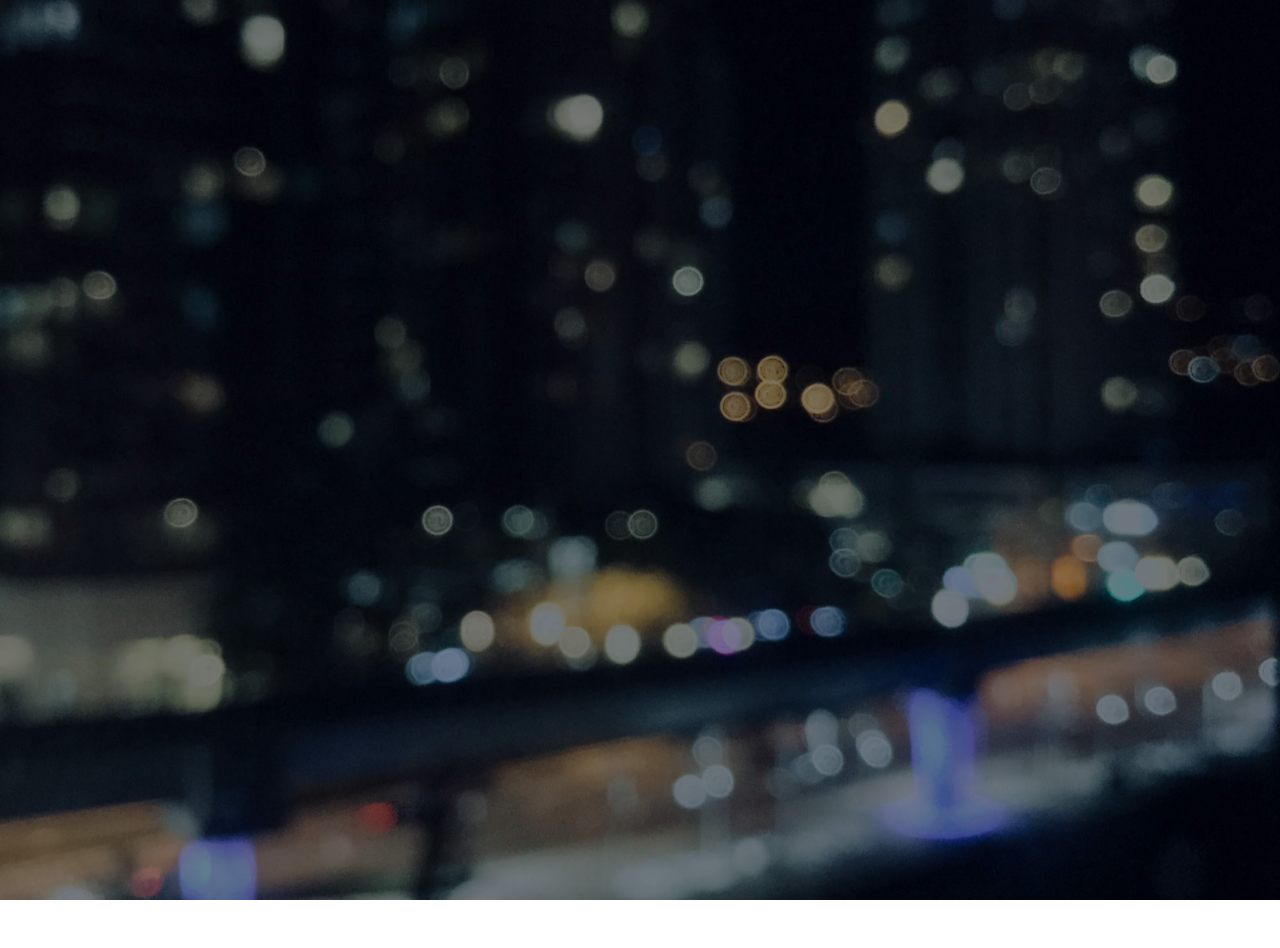
<file: index.html>
<!DOCTYPE html>
<html  >
<head>
  <!-- Site made with Mobirise Website Builder v5.3.0, https://mobirise.com -->
  <meta charset="UTF-8">
  <meta http-equiv="X-UA-Compatible" content="IE=edge">
  <meta name="generator" content="Mobirise v5.3.0, mobirise.com">
  <meta name="viewport" content="width=device-width, initial-scale=1, minimum-scale=1">
  <link rel="shortcut icon" href="assets/images/img-0624-128x128.png" type="image/x-icon">
  <meta name="description" content="">
  
  
  <title>Home</title>
  <link rel="stylesheet" href="assets/tether/tether.min.css">
  <link rel="stylesheet" href="assets/bootstrap/css/bootstrap.min.css">
  <link rel="stylesheet" href="assets/bootstrap/css/bootstrap-grid.min.css">
  <link rel="stylesheet" href="assets/bootstrap/css/bootstrap-reboot.min.css">
  <link rel="stylesheet" href="assets/animatecss/animate.css">
  <link rel="stylesheet" href="assets/theme/css/style.css">
  <link rel="preload" as="style" href="assets/mobirise/css/mbr-additional.css"><link rel="stylesheet" href="assets/mobirise/css/mbr-additional.css" type="text/css">
  
  
  
  
</head>
<body>
  
  <section class="header6 cid-srHuDJZAFW mbr-fullscreen mbr-parallax-background" id="header6-k">

    

    <div class="mbr-overlay" style="opacity: 0.4; background-color: rgb(0, 0, 0);"></div>

    <div class="align-center container">
        <div class="row justify-content-center">
            <div class="col-12 col-lg-10">
                
                
                
                
            </div>
        </div>
    </div>
</section><section style="background-color: #fff; font-family: -apple-system, BlinkMacSystemFont, 'Segoe UI', 'Roboto', 'Helvetica Neue', Arial, sans-serif; color:#aaa; font-size:12px; padding: 0; align-items: center; display: flex;"><a href="https://mobirise.site/f" style="flex: 1 1; height: 3rem; padding-left: 1rem;"></a><p style="flex: 0 0 auto; margin:0; padding-right:1rem;">Designed with <a href="https://mobirise.site/b" style="color:#aaa;">Mobirise</a> website theme</p></section><script src="assets/web/assets/jquery/jquery.min.js"></script>  <script src="assets/popper/popper.min.js"></script>  <script src="assets/tether/tether.min.js"></script>  <script src="assets/bootstrap/js/bootstrap.min.js"></script>  <script src="assets/smoothscroll/smooth-scroll.js"></script>  <script src="assets/viewportchecker/jquery.viewportchecker.js"></script>  <script src="assets/parallax/jarallax.min.js"></script>  <script src="assets/theme/js/script.js"></script>  
  
  
  <input name="animation" type="hidden">
  </body>
</html>
</file>
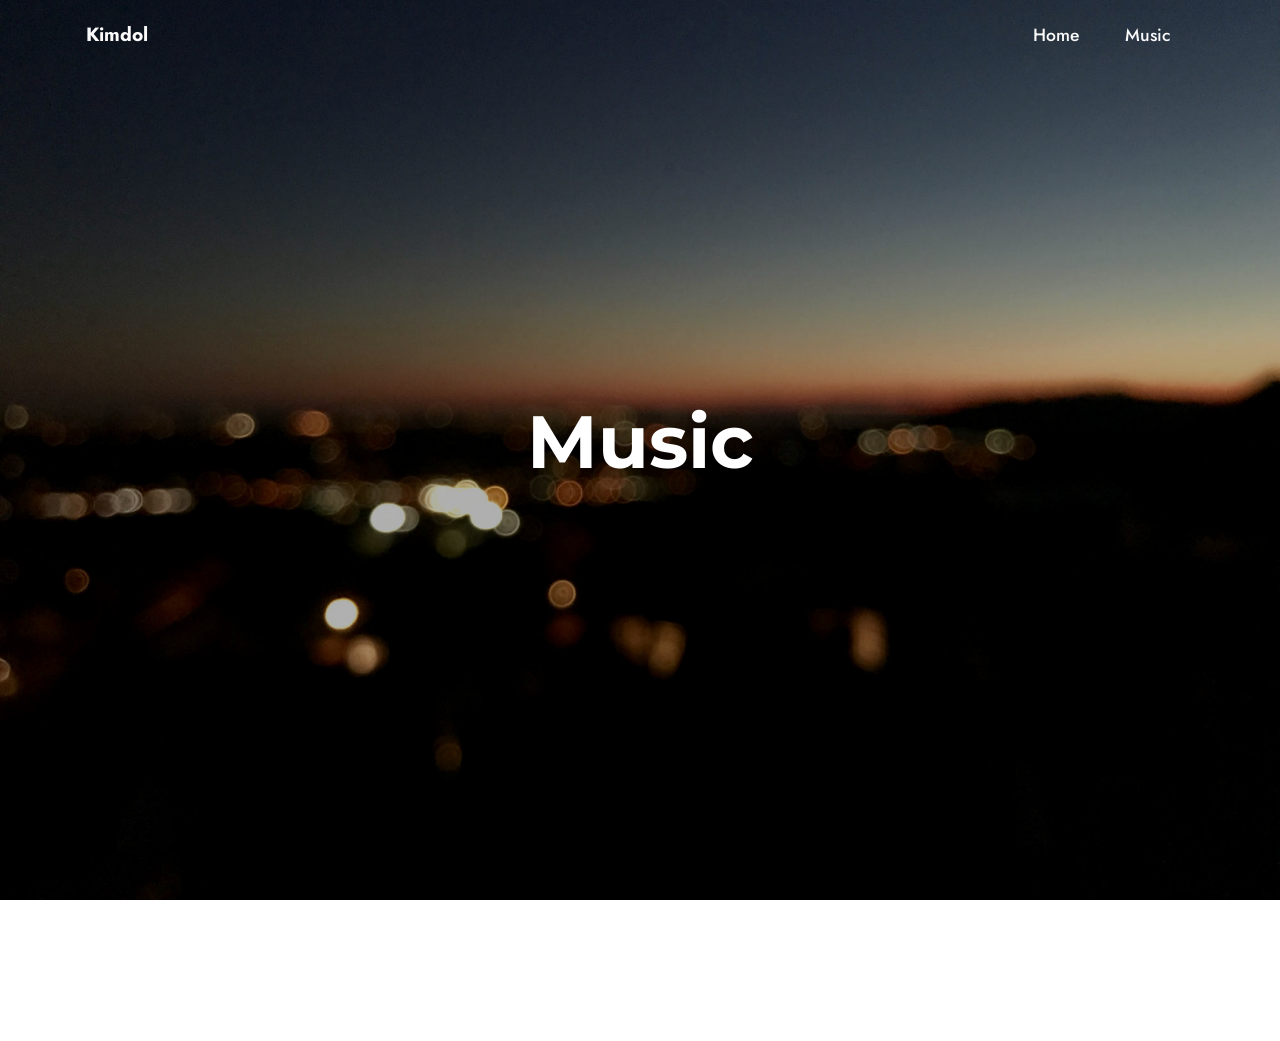
<file: music.html>
<!DOCTYPE html>
<html  >
<head>
  <!-- Site made with Mobirise Website Builder v5.3.0, https://mobirise.com -->
  <meta charset="UTF-8">
  <meta http-equiv="X-UA-Compatible" content="IE=edge">
  <meta name="generator" content="Mobirise v5.3.0, mobirise.com">
  <meta name="viewport" content="width=device-width, initial-scale=1, minimum-scale=1">
  <link rel="shortcut icon" href="assets/images/img-0624-128x128.png" type="image/x-icon">
  <meta name="description" content="">
  
  
  <title>Music</title>
  <link rel="stylesheet" href="assets/tether/tether.min.css">
  <link rel="stylesheet" href="assets/bootstrap/css/bootstrap.min.css">
  <link rel="stylesheet" href="assets/bootstrap/css/bootstrap-grid.min.css">
  <link rel="stylesheet" href="assets/bootstrap/css/bootstrap-reboot.min.css">
  <link rel="stylesheet" href="assets/animatecss/animate.css">
  <link rel="stylesheet" href="assets/dropdown/css/style.css">
  <link rel="stylesheet" href="assets/socicon/css/styles.css">
  <link rel="stylesheet" href="assets/theme/css/style.css">
  <link rel="preload" as="style" href="assets/mobirise/css/mbr-additional.css"><link rel="stylesheet" href="assets/mobirise/css/mbr-additional.css" type="text/css">
  
  
  
  
</head>
<body>
  
  <section class="menu menu1 cid-srHyegWaWH" once="menu" id="menu1-r">
    

    <nav class="navbar navbar-dropdown navbar-fixed-top navbar-expand-lg">
        <div class="container">
            <div class="navbar-brand">
                
                <span class="navbar-caption-wrap"><a class="navbar-caption text-white text-primary display-7" href="index.html">Kimdol</a></span>
            </div>
            <button class="navbar-toggler" type="button" data-toggle="collapse" data-target="#navbarSupportedContent" aria-controls="navbarNavAltMarkup" aria-expanded="false" aria-label="Toggle navigation">
                <div class="hamburger">
                    <span></span>
                    <span></span>
                    <span></span>
                    <span></span>
                </div>
            </button>
            <div class="collapse navbar-collapse" id="navbarSupportedContent">
                <ul class="navbar-nav nav-dropdown nav-right" data-app-modern-menu="true"><li class="nav-item"><a class="nav-link link text-white text-primary display-4" href="index.html">
                            Home</a></li>
                    <li class="nav-item"><a class="nav-link link text-white text-primary display-4" href="page1.html">
                            Music</a></li></ul>
                
                
            </div>
        </div>
    </nav>
</section>

<section class="header6 cid-srHx9EBMhm mbr-fullscreen mbr-parallax-background" id="header6-n">

    

    <div class="mbr-overlay" style="opacity: 0.3; background-color: rgb(0, 0, 0);"></div>

    <div class="align-center container">
        <div class="row justify-content-center">
            <div class="col-12 col-lg-10">
                <h1 class="mbr-section-title mbr-fonts-style mbr-white mb-3 display-1"><strong>Music</strong></h1>
                
                
                
            </div>
        </div>
    </div>
</section>

<section class="footer3 cid-srHxyceWyv mbr-reveal" once="footers" id="footer3-p">

    

    

    <div class="container">
        <div class="media-container-row align-center mbr-white">
            
            
            <div class="row row-copirayt">
                <p class="mbr-text mb-0 mbr-fonts-style mbr-white align-center display-7">Made with Mobirise.</p>
            </div>
        </div>
    </div>
</section><section style="background-color: #fff; font-family: -apple-system, BlinkMacSystemFont, 'Segoe UI', 'Roboto', 'Helvetica Neue', Arial, sans-serif; color:#aaa; font-size:12px; padding: 0; align-items: center; display: flex;"><a href="https://mobirise.site/q" style="flex: 1 1; height: 3rem; padding-left: 1rem;"></a><p style="flex: 0 0 auto; margin:0; padding-right:1rem;">Made with Mobirise - <a href="https://mobirise.site/k" style="color:#aaa;">More</a></p></section><script src="assets/web/assets/jquery/jquery.min.js"></script>  <script src="assets/popper/popper.min.js"></script>  <script src="assets/tether/tether.min.js"></script>  <script src="assets/bootstrap/js/bootstrap.min.js"></script>  <script src="assets/smoothscroll/smooth-scroll.js"></script>  <script src="assets/viewportchecker/jquery.viewportchecker.js"></script>  <script src="assets/dropdown/js/nav-dropdown.js"></script>  <script src="assets/dropdown/js/navbar-dropdown.js"></script>  <script src="assets/touchswipe/jquery.touch-swipe.min.js"></script>  <script src="assets/parallax/jarallax.min.js"></script>  <script src="assets/theme/js/script.js"></script>  
  
  
  <input name="animation" type="hidden">
  </body>
</html>
</file>
<file: assets/theme/css/style.css>
@charset "UTF-8";
section {
  background-color: #ffffff;
}

body {
  font-style: normal;
  line-height: 1.5;
  font-weight: 400;
  color: #232323;
  position: relative;
}

section,
.container,
.container-fluid {
  position: relative;
  word-wrap: break-word;
}

a.mbr-iconfont:hover {
  text-decoration: none;
}

.article .lead p,
.article .lead ul,
.article .lead ol,
.article .lead pre,
.article .lead blockquote {
  margin-bottom: 0;
}

a {
  font-style: normal;
  font-weight: 400;
  cursor: pointer;
}
a, a:hover {
  text-decoration: none;
}

.mbr-section-title {
  font-style: normal;
  line-height: 1.3;
}

.mbr-section-subtitle {
  line-height: 1.3;
}

.mbr-text {
  font-style: normal;
  line-height: 1.7;
}

h1,
h2,
h3,
h4,
h5,
h6,
.display-1,
.display-2,
.display-4,
.display-5,
.display-7,
span,
p,
a {
  line-height: 1;
  word-break: break-word;
  word-wrap: break-word;
  font-weight: 400;
}

b,
strong {
  font-weight: bold;
}

input:-webkit-autofill, input:-webkit-autofill:hover, input:-webkit-autofill:focus, input:-webkit-autofill:active {
  transition-delay: 9999s;
  -webkit-transition-property: background-color, color;
  transition-property: background-color, color;
}

textarea[type=hidden] {
  display: none;
}

section {
  background-position: 50% 50%;
  background-repeat: no-repeat;
  background-size: cover;
}
section .mbr-background-video,
section .mbr-background-video-preview {
  position: absolute;
  bottom: 0;
  left: 0;
  right: 0;
  top: 0;
}

.hidden {
  visibility: hidden;
}

.mbr-z-index20 {
  z-index: 20;
}

/*! Base colors */
.mbr-white {
  color: #ffffff;
}

.mbr-black {
  color: #111111;
}

.mbr-bg-white {
  background-color: #ffffff;
}

.mbr-bg-black {
  background-color: #000000;
}

/*! Text-aligns */
.align-left {
  text-align: left;
}

.align-center {
  text-align: center;
}

.align-right {
  text-align: right;
}

/*! Font-weight  */
.mbr-light {
  font-weight: 300;
}

.mbr-regular {
  font-weight: 400;
}

.mbr-semibold {
  font-weight: 500;
}

.mbr-bold {
  font-weight: 700;
}

/*! Media  */
.media-content {
  flex-basis: 100%;
}

.media-container-row {
  display: flex;
  flex-direction: row;
  flex-wrap: wrap;
  justify-content: center;
  align-content: center;
  align-items: start;
}
.media-container-row .media-size-item {
  width: 400px;
}

.media-container-column {
  display: flex;
  flex-direction: column;
  flex-wrap: wrap;
  justify-content: center;
  align-content: center;
  align-items: stretch;
}
.media-container-column > * {
  width: 100%;
}

@media (min-width: 992px) {
  .media-container-row {
    flex-wrap: nowrap;
  }
}
figure {
  margin-bottom: 0;
  overflow: hidden;
}

figure[mbr-media-size] {
  transition: width 0.1s;
}

img,
iframe {
  display: block;
  width: 100%;
}

.card {
  background-color: transparent;
  border: none;
}

.card-box {
  width: 100%;
}

.card-img {
  text-align: center;
  flex-shrink: 0;
  -webkit-flex-shrink: 0;
}

.media {
  max-width: 100%;
  margin: 0 auto;
}

.mbr-figure {
  align-self: center;
}

.media-container > div {
  max-width: 100%;
}

.mbr-figure img,
.card-img img {
  width: 100%;
}

@media (max-width: 991px) {
  .media-size-item {
    width: auto !important;
  }

  .media {
    width: auto;
  }

  .mbr-figure {
    width: 100% !important;
  }
}
/*! Buttons */
.mbr-section-btn {
  margin-left: -0.6rem;
  margin-right: -0.6rem;
  font-size: 0;
}

.btn {
  font-weight: 600;
  border-width: 1px;
  font-style: normal;
  margin: 0.6rem 0.6rem;
  white-space: normal;
  transition: all 0.2s ease-in-out;
  display: inline-flex;
  align-items: center;
  justify-content: center;
  word-break: break-word;
}

.btn-sm {
  font-weight: 600;
  letter-spacing: 0px;
  transition: all 0.3s ease-in-out;
}

.btn-md {
  font-weight: 600;
  letter-spacing: 0px;
  transition: all 0.3s ease-in-out;
}

.btn-lg {
  font-weight: 600;
  letter-spacing: 0px;
  transition: all 0.3s ease-in-out;
}

.btn-form {
  margin: 0;
}
.btn-form:hover {
  cursor: pointer;
}

nav .mbr-section-btn {
  margin-left: 0rem;
  margin-right: 0rem;
}

/*! Btn icon margin */
.btn .mbr-iconfont,
.btn.btn-sm .mbr-iconfont {
  order: 1;
  cursor: pointer;
  margin-left: 0.5rem;
  vertical-align: sub;
}

.btn.btn-md .mbr-iconfont,
.btn.btn-md .mbr-iconfont {
  margin-left: 0.8rem;
}

.mbr-regular {
  font-weight: 400;
}

.mbr-semibold {
  font-weight: 500;
}

.mbr-bold {
  font-weight: 700;
}

[type=submit] {
  -webkit-appearance: none;
}

/*! Full-screen */
.mbr-fullscreen .mbr-overlay {
  min-height: 100vh;
}

.mbr-fullscreen {
  display: flex;
  display: -moz-flex;
  display: -ms-flex;
  display: -o-flex;
  align-items: center;
  min-height: 100vh;
  padding-top: 3rem;
  padding-bottom: 3rem;
}

/*! Map */
.map {
  height: 25rem;
  position: relative;
}
.map iframe {
  width: 100%;
  height: 100%;
}

/*! Scroll to top arrow */
.mbr-arrow-up {
  bottom: 25px;
  right: 90px;
  position: fixed;
  text-align: right;
  z-index: 5000;
  color: #ffffff;
  font-size: 22px;
}

.mbr-arrow-up a {
  background: rgba(0, 0, 0, 0.2);
  border-radius: 50%;
  color: #fff;
  display: inline-block;
  height: 60px;
  width: 60px;
  border: 2px solid #fff;
  outline-style: none !important;
  position: relative;
  text-decoration: none;
  transition: all 0.3s ease-in-out;
  cursor: pointer;
  text-align: center;
}
.mbr-arrow-up a:hover {
  background-color: rgba(0, 0, 0, 0.4);
}
.mbr-arrow-up a i {
  line-height: 60px;
}

.mbr-arrow-up-icon {
  display: block;
  color: #fff;
}

.mbr-arrow-up-icon::before {
  content: "›";
  display: inline-block;
  font-family: serif;
  font-size: 22px;
  line-height: 1;
  font-style: normal;
  position: relative;
  top: 6px;
  left: -4px;
  transform: rotate(-90deg);
}

/*! Arrow Down */
.mbr-arrow {
  position: absolute;
  bottom: 45px;
  left: 50%;
  width: 60px;
  height: 60px;
  cursor: pointer;
  background-color: rgba(80, 80, 80, 0.5);
  border-radius: 50%;
  transform: translateX(-50%);
}
@media (max-width: 767px) {
  .mbr-arrow {
    display: none;
  }
}
.mbr-arrow > a {
  display: inline-block;
  text-decoration: none;
  outline-style: none;
  -webkit-animation: arrowdown 1.7s ease-in-out infinite;
          animation: arrowdown 1.7s ease-in-out infinite;
  color: #ffffff;
}
.mbr-arrow > a > i {
  position: absolute;
  top: -2px;
  left: 15px;
  font-size: 2rem;
}

#scrollToTop a i::before {
  content: "";
  position: absolute;
  display: block;
  border-bottom: 2.5px solid #fff;
  border-left: 2.5px solid #fff;
  width: 27.8%;
  height: 27.8%;
  left: 50%;
  top: 51%;
  transform: translateY(-30%) translateX(-50%) rotate(135deg);
}

@keyframes arrowdown {
  0% {
    transform: translateY(0px);
  }
  50% {
    transform: translateY(-5px);
  }
  100% {
    transform: translateY(0px);
  }
}
@-webkit-keyframes arrowdown {
  0% {
    transform: translateY(0px);
  }
  50% {
    transform: translateY(-5px);
  }
  100% {
    transform: translateY(0px);
  }
}
@media (max-width: 500px) {
  .mbr-arrow-up {
    left: 0;
    right: 0;
    text-align: center;
  }
}
/*Gradients animation*/
@keyframes gradient-animation {
  from {
    background-position: 0% 100%;
    -webkit-animation-timing-function: ease-in-out;
            animation-timing-function: ease-in-out;
  }
  to {
    background-position: 100% 0%;
    -webkit-animation-timing-function: ease-in-out;
            animation-timing-function: ease-in-out;
  }
}
@-webkit-keyframes gradient-animation {
  from {
    background-position: 0% 100%;
    -webkit-animation-timing-function: ease-in-out;
            animation-timing-function: ease-in-out;
  }
  to {
    background-position: 100% 0%;
    -webkit-animation-timing-function: ease-in-out;
            animation-timing-function: ease-in-out;
  }
}
.bg-gradient {
  background-size: 200% 200%;
  animation: gradient-animation 5s infinite alternate;
  -webkit-animation: gradient-animation 5s infinite alternate;
}

.menu .navbar-brand {
  display: -webkit-flex;
}
.menu .navbar-brand span {
  display: flex;
  display: -webkit-flex;
}
.menu .navbar-brand .navbar-caption-wrap {
  display: -webkit-flex;
}
.menu .navbar-brand .navbar-logo img {
  display: -webkit-flex;
  width: auto;
}
@media (min-width: 768px) and (max-width: 991px) {
  .menu .navbar-toggleable-sm .navbar-nav {
    display: -ms-flexbox;
  }
}
@media (max-width: 991px) {
  .menu .navbar-collapse {
    max-height: 93.5vh;
  }
  .menu .navbar-collapse.show {
    overflow: auto;
  }
}
@media (min-width: 992px) {
  .menu .navbar-nav.nav-dropdown {
    display: -webkit-flex;
  }
  .menu .navbar-toggleable-sm .navbar-collapse {
    display: -webkit-flex !important;
  }
  .menu .collapsed .navbar-collapse {
    max-height: 93.5vh;
  }
  .menu .collapsed .navbar-collapse.show {
    overflow: auto;
  }
}
@media (max-width: 767px) {
  .menu .navbar-collapse {
    max-height: 80vh;
  }
}

.nav-link .mbr-iconfont {
  margin-right: 0.5rem;
}

.navbar {
  display: -webkit-flex;
  -webkit-flex-wrap: wrap;
  -webkit-align-items: center;
  -webkit-justify-content: space-between;
}

.navbar-collapse {
  -webkit-flex-basis: 100%;
  -webkit-flex-grow: 1;
  -webkit-align-items: center;
}

.nav-dropdown .link {
  padding: 0.667em 1.667em !important;
  margin: 0 !important;
}

.nav {
  display: -webkit-flex;
  -webkit-flex-wrap: wrap;
}

.row {
  display: -webkit-flex;
  -webkit-flex-wrap: wrap;
}

.justify-content-center {
  -webkit-justify-content: center;
}

.form-inline {
  display: -webkit-flex;
}

.card-wrapper {
  -webkit-flex: 1;
}

.carousel-control {
  z-index: 10;
  display: -webkit-flex;
}

.carousel-controls {
  display: -webkit-flex;
}

.media {
  display: -webkit-flex;
}

.form-group:focus {
  outline: none;
}

.jq-selectbox__select {
  padding: 7px 0;
  position: relative;
}

.jq-selectbox__dropdown {
  overflow: hidden;
  border-radius: 10px;
  position: absolute;
  top: 100%;
  left: 0 !important;
  width: 100% !important;
}

.jq-selectbox__trigger-arrow {
  right: 0;
  transform: translateY(-50%);
}

.jq-selectbox li {
  padding: 1.07em 0.5em;
}

input[type=range] {
  padding-left: 0 !important;
  padding-right: 0 !important;
}

.modal-dialog,
.modal-content {
  height: 100%;
}

.modal-dialog .carousel-inner {
  height: calc(100vh - 1.75rem);
}
@media (max-width: 575px) {
  .modal-dialog .carousel-inner {
    height: calc(100vh - 1rem);
  }
}

.carousel-item {
  text-align: center;
}

.carousel-item img {
  margin: auto;
}

.navbar-toggler {
  align-self: flex-start;
  padding: 0.25rem 0.75rem;
  font-size: 1.25rem;
  line-height: 1;
  background: transparent;
  border: 1px solid transparent;
  border-radius: 0.25rem;
}

.navbar-toggler:focus,
.navbar-toggler:hover {
  text-decoration: none;
}

.navbar-toggler-icon {
  display: inline-block;
  width: 1.5em;
  height: 1.5em;
  vertical-align: middle;
  content: "";
  background: no-repeat center center;
  background-size: 100% 100%;
}

.navbar-toggler-left {
  position: absolute;
  left: 1rem;
}

.navbar-toggler-right {
  position: absolute;
  right: 1rem;
}

.card-img {
  width: auto;
}

.menu .navbar.collapsed:not(.beta-menu) {
  flex-direction: column;
}

.carousel-item.active,
.carousel-item-next,
.carousel-item-prev {
  display: flex;
}

.note-air-layout .dropup .dropdown-menu,
.note-air-layout .navbar-fixed-bottom .dropdown .dropdown-menu {
  bottom: initial !important;
}

html,
body {
  height: auto;
  min-height: 100vh;
}

.dropup .dropdown-toggle::after {
  display: none;
}

.form-asterisk {
  font-family: initial;
  position: absolute;
  top: -2px;
  font-weight: normal;
}

.form-control-label {
  position: relative;
  cursor: pointer;
  margin-bottom: 0.357em;
  padding: 0;
}

.alert {
  color: #ffffff;
  border-radius: 0;
  border: 0;
  font-size: 1.1rem;
  line-height: 1.5;
  margin-bottom: 1.875rem;
  padding: 1.25rem;
  position: relative;
  text-align: center;
}
.alert.alert-form::after {
  background-color: inherit;
  bottom: -7px;
  content: "";
  display: block;
  height: 14px;
  left: 50%;
  margin-left: -7px;
  position: absolute;
  transform: rotate(45deg);
  width: 14px;
}

.form-control {
  background-color: #ffffff;
  background-clip: border-box;
  color: #232323;
  line-height: 1rem !important;
  height: auto;
  padding: 0.6rem 1.2rem;
  transition: border-color 0.25s ease 0s;
  border: 1px solid transparent !important;
  border-radius: 4px;
  box-shadow: rgba(0, 0, 0, 0.07) 0px 1px 1px 0px, rgba(0, 0, 0, 0.07) 0px 1px 3px 0px, rgba(0, 0, 0, 0.03) 0px 0px 0px 1px;
}
.form-active .form-control:invalid {
  border-color: red;
}

form .row {
  margin-left: -0.6rem;
  margin-right: -0.6rem;
}
form .row [class*=col] {
  padding-left: 0.6rem;
  padding-right: 0.6rem;
}

form .mbr-section-btn {
  margin: 0;
  padding-left: 0.6rem;
  padding-right: 0.6rem;
}

form .btn {
  display: flex;
  padding: 0.6rem 1.2rem;
  margin: 0;
}

form .form-check-input {
  margin-top: 0.5;
}

textarea.form-control {
  line-height: 1.5rem !important;
}

.form-group {
  margin-bottom: 1.2rem;
}

.form-control,
form .btn {
  min-height: 48px;
}

.gdpr-block label span.textGDPR input[name=gdpr] {
  top: 7px;
}

.form-control:focus {
  box-shadow: none;
}

:focus {
  outline: none;
}

.mbr-overlay {
  background-color: #000;
  bottom: 0;
  left: 0;
  opacity: 0.5;
  position: absolute;
  right: 0;
  top: 0;
  z-index: 0;
  pointer-events: none;
}

blockquote {
  font-style: italic;
  padding: 3rem;
  font-size: 1.09rem;
  position: relative;
  border-left: 3px solid;
}

ul,
ol,
pre,
blockquote {
  margin-bottom: 2.3125rem;
}

.mt-4 {
  margin-top: 2rem !important;
}

.mb-4 {
  margin-bottom: 2rem !important;
}

@media (min-width: 992px) {
  .container {
    padding-left: 16px;
    padding-right: 16px;
  }

  .row {
    margin-left: -16px;
    margin-right: -16px;
  }
  .row > [class*=col] {
    padding-left: 16px;
    padding-right: 16px;
  }
}
@media (min-width: 768px) {
  .container-fluid {
    padding-left: 32px;
    padding-right: 32px;
  }
}
@media (min-width: 768px) and (max-width: 991px) {
  .mbr-container {
    padding-left: 32px;
    padding-right: 32px;
  }
}
@media (max-width: 767px) {
  .mbr-container {
    padding-left: 16px;
    padding-right: 16px;
  }
}
.card-wrapper,
.item-wrapper {
  overflow: hidden;
}

.app-video-wrapper > img {
  opacity: 1;
}.engine {
	position: absolute;
	text-indent: -2400px;
	text-align: center;
	padding: 0;
	top: 0;
	left: -2400px;
}
</file>
<file: assets/mobirise/css/mbr-additional.css>
@import url(https://fonts.googleapis.com/css?family=Montserrat:100,100i,200,200i,300,300i,400,400i,500,500i,600,600i,700,700i,800,800i,900,900i&display=swap);
@import url(https://fonts.googleapis.com/css?family=Jost:100,200,300,400,500,600,700,800,900,100i,200i,300i,400i,500i,600i,700i,800i,900i&display=swap);





body {
  font-family: Jost;
}
.display-1 {
  font-family: 'Montserrat', sans-serif;
  font-size: 4.6rem;
  line-height: 1.1;
}
.display-1 > .mbr-iconfont {
  font-size: 5.75rem;
}
.display-2 {
  font-family: 'Jost', sans-serif;
  font-size: 3rem;
  line-height: 1.1;
}
.display-2 > .mbr-iconfont {
  font-size: 3.75rem;
}
.display-4 {
  font-family: 'Jost', sans-serif;
  font-size: 1.1rem;
  line-height: 1.5;
}
.display-4 > .mbr-iconfont {
  font-size: 1.375rem;
}
.display-5 {
  font-family: 'Jost', sans-serif;
  font-size: 2.2rem;
  line-height: 1.5;
}
.display-5 > .mbr-iconfont {
  font-size: 2.75rem;
}
.display-7 {
  font-family: 'Jost', sans-serif;
  font-size: 1.2rem;
  line-height: 1.5;
}
.display-7 > .mbr-iconfont {
  font-size: 1.5rem;
}
/* ---- Fluid typography for mobile devices ---- */
/* 1.4 - font scale ratio ( bootstrap == 1.42857 ) */
/* 100vw - current viewport width */
/* (48 - 20)  48 == 48rem == 768px, 20 == 20rem == 320px(minimal supported viewport) */
/* 0.65 - min scale variable, may vary */
@media (max-width: 992px) {
  .display-1 {
    font-size: 3.68rem;
  }
}
@media (max-width: 768px) {
  .display-1 {
    font-size: 3.22rem;
    font-size: calc( 2.26rem + (4.6 - 2.26) * ((100vw - 20rem) / (48 - 20)));
    line-height: calc( 1.1 * (2.26rem + (4.6 - 2.26) * ((100vw - 20rem) / (48 - 20))));
  }
  .display-2 {
    font-size: 2.4rem;
    font-size: calc( 1.7rem + (3 - 1.7) * ((100vw - 20rem) / (48 - 20)));
    line-height: calc( 1.3 * (1.7rem + (3 - 1.7) * ((100vw - 20rem) / (48 - 20))));
  }
  .display-4 {
    font-size: 0.88rem;
    font-size: calc( 1.0350000000000001rem + (1.1 - 1.0350000000000001) * ((100vw - 20rem) / (48 - 20)));
    line-height: calc( 1.4 * (1.0350000000000001rem + (1.1 - 1.0350000000000001) * ((100vw - 20rem) / (48 - 20))));
  }
  .display-5 {
    font-size: 1.76rem;
    font-size: calc( 1.42rem + (2.2 - 1.42) * ((100vw - 20rem) / (48 - 20)));
    line-height: calc( 1.4 * (1.42rem + (2.2 - 1.42) * ((100vw - 20rem) / (48 - 20))));
  }
  .display-7 {
    font-size: 0.96rem;
    font-size: calc( 1.07rem + (1.2 - 1.07) * ((100vw - 20rem) / (48 - 20)));
    line-height: calc( 1.4 * (1.07rem + (1.2 - 1.07) * ((100vw - 20rem) / (48 - 20))));
  }
}
/* Buttons */
.btn {
  padding: 0.6rem 1.2rem;
  border-radius: 4px;
}
.btn-sm {
  padding: 0.6rem 1.2rem;
  border-radius: 4px;
}
.btn-md {
  padding: 0.6rem 1.2rem;
  border-radius: 4px;
}
.btn-lg {
  padding: 1rem 2.6rem;
  border-radius: 4px;
}
.bg-primary {
  background-color: #232323 !important;
}
.bg-success {
  background-color: #40b0bf !important;
}
.bg-info {
  background-color: #47b5ed !important;
}
.bg-warning {
  background-color: #ffe161 !important;
}
.bg-danger {
  background-color: #ff9966 !important;
}
.btn-primary,
.btn-primary:active {
  background-color: #232323 !important;
  border-color: #232323 !important;
  color: #ffffff !important;
  box-shadow: 0 2px 2px 0 rgba(0, 0, 0, 0.2);
}
.btn-primary:hover,
.btn-primary:focus,
.btn-primary.focus,
.btn-primary.active {
  color: #ffffff !important;
  background-color: #000000 !important;
  border-color: #000000 !important;
  box-shadow: 0 2px 5px 0 rgba(0, 0, 0, 0.2);
}
.btn-primary.disabled,
.btn-primary:disabled {
  color: #ffffff !important;
  background-color: #000000 !important;
  border-color: #000000 !important;
}
.btn-secondary,
.btn-secondary:active {
  background-color: #ff6666 !important;
  border-color: #ff6666 !important;
  color: #ffffff !important;
  box-shadow: 0 2px 2px 0 rgba(0, 0, 0, 0.2);
}
.btn-secondary:hover,
.btn-secondary:focus,
.btn-secondary.focus,
.btn-secondary.active {
  color: #ffffff !important;
  background-color: #ff0f0f !important;
  border-color: #ff0f0f !important;
  box-shadow: 0 2px 5px 0 rgba(0, 0, 0, 0.2);
}
.btn-secondary.disabled,
.btn-secondary:disabled {
  color: #ffffff !important;
  background-color: #ff0f0f !important;
  border-color: #ff0f0f !important;
}
.btn-info,
.btn-info:active {
  background-color: #47b5ed !important;
  border-color: #47b5ed !important;
  color: #ffffff !important;
  box-shadow: 0 2px 2px 0 rgba(0, 0, 0, 0.2);
}
.btn-info:hover,
.btn-info:focus,
.btn-info.focus,
.btn-info.active {
  color: #ffffff !important;
  background-color: #148cca !important;
  border-color: #148cca !important;
  box-shadow: 0 2px 5px 0 rgba(0, 0, 0, 0.2);
}
.btn-info.disabled,
.btn-info:disabled {
  color: #ffffff !important;
  background-color: #148cca !important;
  border-color: #148cca !important;
}
.btn-success,
.btn-success:active {
  background-color: #40b0bf !important;
  border-color: #40b0bf !important;
  color: #ffffff !important;
  box-shadow: 0 2px 2px 0 rgba(0, 0, 0, 0.2);
}
.btn-success:hover,
.btn-success:focus,
.btn-success.focus,
.btn-success.active {
  color: #ffffff !important;
  background-color: #2a747e !important;
  border-color: #2a747e !important;
  box-shadow: 0 2px 5px 0 rgba(0, 0, 0, 0.2);
}
.btn-success.disabled,
.btn-success:disabled {
  color: #ffffff !important;
  background-color: #2a747e !important;
  border-color: #2a747e !important;
}
.btn-warning,
.btn-warning:active {
  background-color: #ffe161 !important;
  border-color: #ffe161 !important;
  color: #614f00 !important;
  box-shadow: 0 2px 2px 0 rgba(0, 0, 0, 0.2);
}
.btn-warning:hover,
.btn-warning:focus,
.btn-warning.focus,
.btn-warning.active {
  color: #0a0800 !important;
  background-color: #ffd10a !important;
  border-color: #ffd10a !important;
  box-shadow: 0 2px 5px 0 rgba(0, 0, 0, 0.2);
}
.btn-warning.disabled,
.btn-warning:disabled {
  color: #614f00 !important;
  background-color: #ffd10a !important;
  border-color: #ffd10a !important;
}
.btn-danger,
.btn-danger:active {
  background-color: #ff9966 !important;
  border-color: #ff9966 !important;
  color: #ffffff !important;
  box-shadow: 0 2px 2px 0 rgba(0, 0, 0, 0.2);
}
.btn-danger:hover,
.btn-danger:focus,
.btn-danger.focus,
.btn-danger.active {
  color: #ffffff !important;
  background-color: #ff5f0f !important;
  border-color: #ff5f0f !important;
  box-shadow: 0 2px 5px 0 rgba(0, 0, 0, 0.2);
}
.btn-danger.disabled,
.btn-danger:disabled {
  color: #ffffff !important;
  background-color: #ff5f0f !important;
  border-color: #ff5f0f !important;
}
.btn-white,
.btn-white:active {
  background-color: #fafafa !important;
  border-color: #fafafa !important;
  color: #7a7a7a !important;
  box-shadow: 0 2px 2px 0 rgba(0, 0, 0, 0.2);
}
.btn-white:hover,
.btn-white:focus,
.btn-white.focus,
.btn-white.active {
  color: #4f4f4f !important;
  background-color: #cfcfcf !important;
  border-color: #cfcfcf !important;
  box-shadow: 0 2px 5px 0 rgba(0, 0, 0, 0.2);
}
.btn-white.disabled,
.btn-white:disabled {
  color: #7a7a7a !important;
  background-color: #cfcfcf !important;
  border-color: #cfcfcf !important;
}
.btn-black,
.btn-black:active {
  background-color: #232323 !important;
  border-color: #232323 !important;
  color: #ffffff !important;
  box-shadow: 0 2px 2px 0 rgba(0, 0, 0, 0.2);
}
.btn-black:hover,
.btn-black:focus,
.btn-black.focus,
.btn-black.active {
  color: #ffffff !important;
  background-color: #000000 !important;
  border-color: #000000 !important;
  box-shadow: 0 2px 5px 0 rgba(0, 0, 0, 0.2);
}
.btn-black.disabled,
.btn-black:disabled {
  color: #ffffff !important;
  background-color: #000000 !important;
  border-color: #000000 !important;
}
.btn-primary-outline,
.btn-primary-outline:active {
  background-color: transparent !important;
  border-color: transparent;
  color: #232323;
}
.btn-primary-outline:hover,
.btn-primary-outline:focus,
.btn-primary-outline.focus,
.btn-primary-outline.active {
  color: #000000 !important;
  background-color: transparent!important;
  border-color: transparent!important;
  box-shadow: none!important;
}
.btn-primary-outline.disabled,
.btn-primary-outline:disabled {
  color: #ffffff !important;
  background-color: #232323 !important;
  border-color: #232323 !important;
}
.btn-secondary-outline,
.btn-secondary-outline:active {
  background-color: transparent !important;
  border-color: transparent;
  color: #ff6666;
}
.btn-secondary-outline:hover,
.btn-secondary-outline:focus,
.btn-secondary-outline.focus,
.btn-secondary-outline.active {
  color: #ff0f0f !important;
  background-color: transparent!important;
  border-color: transparent!important;
  box-shadow: none!important;
}
.btn-secondary-outline.disabled,
.btn-secondary-outline:disabled {
  color: #ffffff !important;
  background-color: #ff6666 !important;
  border-color: #ff6666 !important;
}
.btn-info-outline,
.btn-info-outline:active {
  background-color: transparent !important;
  border-color: transparent;
  color: #47b5ed;
}
.btn-info-outline:hover,
.btn-info-outline:focus,
.btn-info-outline.focus,
.btn-info-outline.active {
  color: #148cca !important;
  background-color: transparent!important;
  border-color: transparent!important;
  box-shadow: none!important;
}
.btn-info-outline.disabled,
.btn-info-outline:disabled {
  color: #ffffff !important;
  background-color: #47b5ed !important;
  border-color: #47b5ed !important;
}
.btn-success-outline,
.btn-success-outline:active {
  background-color: transparent !important;
  border-color: transparent;
  color: #40b0bf;
}
.btn-success-outline:hover,
.btn-success-outline:focus,
.btn-success-outline.focus,
.btn-success-outline.active {
  color: #2a747e !important;
  background-color: transparent!important;
  border-color: transparent!important;
  box-shadow: none!important;
}
.btn-success-outline.disabled,
.btn-success-outline:disabled {
  color: #ffffff !important;
  background-color: #40b0bf !important;
  border-color: #40b0bf !important;
}
.btn-warning-outline,
.btn-warning-outline:active {
  background-color: transparent !important;
  border-color: transparent;
  color: #ffe161;
}
.btn-warning-outline:hover,
.btn-warning-outline:focus,
.btn-warning-outline.focus,
.btn-warning-outline.active {
  color: #ffd10a !important;
  background-color: transparent!important;
  border-color: transparent!important;
  box-shadow: none!important;
}
.btn-warning-outline.disabled,
.btn-warning-outline:disabled {
  color: #614f00 !important;
  background-color: #ffe161 !important;
  border-color: #ffe161 !important;
}
.btn-danger-outline,
.btn-danger-outline:active {
  background-color: transparent !important;
  border-color: transparent;
  color: #ff9966;
}
.btn-danger-outline:hover,
.btn-danger-outline:focus,
.btn-danger-outline.focus,
.btn-danger-outline.active {
  color: #ff5f0f !important;
  background-color: transparent!important;
  border-color: transparent!important;
  box-shadow: none!important;
}
.btn-danger-outline.disabled,
.btn-danger-outline:disabled {
  color: #ffffff !important;
  background-color: #ff9966 !important;
  border-color: #ff9966 !important;
}
.btn-black-outline,
.btn-black-outline:active {
  background-color: transparent !important;
  border-color: transparent;
  color: #232323;
}
.btn-black-outline:hover,
.btn-black-outline:focus,
.btn-black-outline.focus,
.btn-black-outline.active {
  color: #000000 !important;
  background-color: transparent!important;
  border-color: transparent!important;
  box-shadow: none!important;
}
.btn-black-outline.disabled,
.btn-black-outline:disabled {
  color: #ffffff !important;
  background-color: #232323 !important;
  border-color: #232323 !important;
}
.btn-white-outline,
.btn-white-outline:active {
  background-color: transparent !important;
  border-color: transparent;
  color: #fafafa;
}
.btn-white-outline:hover,
.btn-white-outline:focus,
.btn-white-outline.focus,
.btn-white-outline.active {
  color: #cfcfcf !important;
  background-color: transparent!important;
  border-color: transparent!important;
  box-shadow: none!important;
}
.btn-white-outline.disabled,
.btn-white-outline:disabled {
  color: #7a7a7a !important;
  background-color: #fafafa !important;
  border-color: #fafafa !important;
}
.text-primary {
  color: #232323 !important;
}
.text-secondary {
  color: #ff6666 !important;
}
.text-success {
  color: #40b0bf !important;
}
.text-info {
  color: #47b5ed !important;
}
.text-warning {
  color: #ffe161 !important;
}
.text-danger {
  color: #ff9966 !important;
}
.text-white {
  color: #fafafa !important;
}
.text-black {
  color: #232323 !important;
}
a.text-primary:hover,
a.text-primary:focus,
a.text-primary.active {
  color: #000000 !important;
}
a.text-secondary:hover,
a.text-secondary:focus,
a.text-secondary.active {
  color: #ff0000 !important;
}
a.text-success:hover,
a.text-success:focus,
a.text-success.active {
  color: #266a73 !important;
}
a.text-info:hover,
a.text-info:focus,
a.text-info.active {
  color: #1283bc !important;
}
a.text-warning:hover,
a.text-warning:focus,
a.text-warning.active {
  color: #facb00 !important;
}
a.text-danger:hover,
a.text-danger:focus,
a.text-danger.active {
  color: #ff5500 !important;
}
a.text-white:hover,
a.text-white:focus,
a.text-white.active {
  color: #c7c7c7 !important;
}
a.text-black:hover,
a.text-black:focus,
a.text-black.active {
  color: #000000 !important;
}
a[class*="text-"]:not(.nav-link):not(.dropdown-item):not([role]):not(.navbar-caption) {
  position: relative;
  background-image: transparent;
  background-size: 10000px 2px;
  background-repeat: no-repeat;
  background-position: 0px 1.2em;
  background-position: -10000px 1.2em;
}
a[class*="text-"]:not(.nav-link):not(.dropdown-item):not([role]):not(.navbar-caption):hover {
  transition: background-position 2s ease-in-out;
  background-image: linear-gradient(currentColor 50%, currentColor 50%);
  background-position: 0px 1.2em;
}
.nav-tabs .nav-link.active {
  color: #232323;
}
.nav-tabs .nav-link:not(.active) {
  color: #232323;
}
.alert-success {
  background-color: #70c770;
}
.alert-info {
  background-color: #47b5ed;
}
.alert-warning {
  background-color: #ffe161;
}
.alert-danger {
  background-color: #ff9966;
}
.mbr-section-btn a.btn:not(.btn-form) {
  border-radius: 100px;
}
.mbr-gallery-filter li a {
  border-radius: 100px !important;
}
.mbr-gallery-filter li.active .btn {
  background-color: #232323;
  border-color: #232323;
  color: #ffffff;
}
.mbr-gallery-filter li.active .btn:focus {
  box-shadow: none;
}
.nav-tabs .nav-link {
  border-radius: 100px !important;
}
a,
a:hover {
  color: #232323;
}
.mbr-plan-header.bg-primary .mbr-plan-subtitle,
.mbr-plan-header.bg-primary .mbr-plan-price-desc {
  color: #d5d5d5;
}
.mbr-plan-header.bg-success .mbr-plan-subtitle,
.mbr-plan-header.bg-success .mbr-plan-price-desc {
  color: #a0d8df;
}
.mbr-plan-header.bg-info .mbr-plan-subtitle,
.mbr-plan-header.bg-info .mbr-plan-price-desc {
  color: #ffffff;
}
.mbr-plan-header.bg-warning .mbr-plan-subtitle,
.mbr-plan-header.bg-warning .mbr-plan-price-desc {
  color: #ffffff;
}
.mbr-plan-header.bg-danger .mbr-plan-subtitle,
.mbr-plan-header.bg-danger .mbr-plan-price-desc {
  color: #ffffff;
}
/* Scroll to top button*/
.scrollToTop_wraper {
  display: none;
}
.form-control {
  font-family: 'Jost', sans-serif;
  font-size: 1.1rem;
  line-height: 1.5;
  font-weight: 400;
}
.form-control > .mbr-iconfont {
  font-size: 1.375rem;
}
.form-control:hover,
.form-control:focus {
  box-shadow: rgba(0, 0, 0, 0.07) 0px 1px 1px 0px, rgba(0, 0, 0, 0.07) 0px 1px 3px 0px, rgba(0, 0, 0, 0.03) 0px 0px 0px 1px;
  border-color: #232323 !important;
}
.form-control:-webkit-input-placeholder {
  font-family: 'Jost', sans-serif;
  font-size: 1.1rem;
  line-height: 1.5;
  font-weight: 400;
}
.form-control:-webkit-input-placeholder > .mbr-iconfont {
  font-size: 1.375rem;
}
blockquote {
  border-color: #232323;
}
/* Forms */
.mbr-form .input-group-btn a.btn {
  border-radius: 100px !important;
}
.mbr-form .input-group-btn a.btn:hover {
  box-shadow: 0 10px 40px 0 rgba(0, 0, 0, 0.2);
}
.mbr-form .input-group-btn button[type="submit"] {
  border-radius: 100px !important;
  padding: 1rem 3rem;
}
.mbr-form .input-group-btn button[type="submit"]:hover {
  box-shadow: 0 10px 40px 0 rgba(0, 0, 0, 0.2);
}
.jq-selectbox li:hover,
.jq-selectbox li.selected {
  background-color: #232323;
  color: #ffffff;
}
.jq-number__spin {
  transition: 0.25s ease;
}
.jq-number__spin:hover {
  border-color: #232323;
}
.jq-selectbox .jq-selectbox__trigger-arrow,
.jq-number__spin.minus:after,
.jq-number__spin.plus:after {
  transition: 0.4s;
  border-top-color: #353535;
  border-bottom-color: #353535;
}
.jq-selectbox:hover .jq-selectbox__trigger-arrow,
.jq-number__spin.minus:hover:after,
.jq-number__spin.plus:hover:after {
  border-top-color: #232323;
  border-bottom-color: #232323;
}
.xdsoft_datetimepicker .xdsoft_calendar td.xdsoft_default,
.xdsoft_datetimepicker .xdsoft_calendar td.xdsoft_current,
.xdsoft_datetimepicker .xdsoft_timepicker .xdsoft_time_box > div > div.xdsoft_current {
  color: #ffffff !important;
  background-color: #232323 !important;
  box-shadow: none !important;
}
.xdsoft_datetimepicker .xdsoft_calendar td:hover,
.xdsoft_datetimepicker .xdsoft_timepicker .xdsoft_time_box > div > div:hover {
  color: #000000 !important;
  background: #ff6666 !important;
  box-shadow: none !important;
}
.lazy-bg {
  background-image: none !important;
}
.lazy-placeholder:not(section),
.lazy-none {
  display: block;
  position: relative;
  padding-bottom: 56.25%;
  width: 100%;
  height: auto;
}
iframe.lazy-placeholder,
.lazy-placeholder:after {
  content: '';
  position: absolute;
  width: 200px;
  height: 200px;
  background: transparent no-repeat center;
  background-size: contain;
  top: 50%;
  left: 50%;
  transform: translateX(-50%) translateY(-50%);
  background-image: url("data:image/svg+xml;charset=UTF-8,%3csvg width='32' height='32' viewBox='0 0 64 64' xmlns='http://www.w3.org/2000/svg' stroke='%23232323' %3e%3cg fill='none' fill-rule='evenodd'%3e%3cg transform='translate(16 16)' stroke-width='2'%3e%3ccircle stroke-opacity='.5' cx='16' cy='16' r='16'/%3e%3cpath d='M32 16c0-9.94-8.06-16-16-16'%3e%3canimateTransform attributeName='transform' type='rotate' from='0 16 16' to='360 16 16' dur='1s' repeatCount='indefinite'/%3e%3c/path%3e%3c/g%3e%3c/g%3e%3c/svg%3e");
}
section.lazy-placeholder:after {
  opacity: 0.5;
}
body {
  overflow-x: hidden;
}
a {
  transition: color 0.6s;
}
.cid-srHuDJZAFW {
  background-image: url("../../../assets/images/img-3075-2000x1999.jpg");
}
.cid-srHyegWaWH {
  z-index: 1000;
  width: 100%;
}
.cid-srHyegWaWH nav.navbar {
  position: fixed;
}
.cid-srHyegWaWH .dropdown-item:before {
  font-family: Moririse2 !important;
  content: "\e966";
  display: inline-block;
  width: 0;
  position: absolute;
  left: 1rem;
  top: 0.5rem;
  margin-right: 0.5rem;
  line-height: 1;
  font-size: inherit;
  vertical-align: middle;
  text-align: center;
  overflow: hidden;
  transform: scale(0, 1);
  transition: all 0.25s ease-in-out;
}
.cid-srHyegWaWH .dropdown-menu {
  padding: 0;
  border-radius: 4px;
  box-shadow: 0 1px 3px 0 rgba(0, 0, 0, 0.1);
}
.cid-srHyegWaWH .dropdown-item {
  border-bottom: 1px solid #e6e6e6;
}
.cid-srHyegWaWH .dropdown-item:hover,
.cid-srHyegWaWH .dropdown-item:focus {
  background: #232323 !important;
  color: white !important;
}
.cid-srHyegWaWH .dropdown-item:first-child {
  border-top-left-radius: 4px;
  border-top-right-radius: 4px;
}
.cid-srHyegWaWH .dropdown-item:last-child {
  border-bottom: none;
  border-bottom-left-radius: 4px;
  border-bottom-right-radius: 4px;
}
.cid-srHyegWaWH .nav-dropdown .link {
  padding: 0 0.3em !important;
  margin: 0.667em 1em !important;
}
.cid-srHyegWaWH .nav-dropdown .link.dropdown-toggle::after {
  margin-left: 0.5rem;
  margin-top: 0.2rem;
}
.cid-srHyegWaWH .nav-link {
  position: relative;
}
.cid-srHyegWaWH .container {
  display: flex;
  margin: auto;
}
.cid-srHyegWaWH .iconfont-wrapper {
  color: #000000 !important;
  font-size: 1.5rem;
  padding-right: 0.5rem;
}
.cid-srHyegWaWH .dropdown-menu,
.cid-srHyegWaWH .navbar.opened {
  background: #ffffff !important;
}
.cid-srHyegWaWH .nav-item:focus,
.cid-srHyegWaWH .nav-link:focus {
  outline: none;
}
.cid-srHyegWaWH .dropdown .dropdown-menu .dropdown-item {
  width: auto;
  transition: all 0.25s ease-in-out;
}
.cid-srHyegWaWH .dropdown .dropdown-menu .dropdown-item::after {
  right: 0.5rem;
}
.cid-srHyegWaWH .dropdown .dropdown-menu .dropdown-item .mbr-iconfont {
  margin-right: 0.5rem;
  vertical-align: sub;
}
.cid-srHyegWaWH .dropdown .dropdown-menu .dropdown-item .mbr-iconfont:before {
  display: inline-block;
  transform: scale(1, 1);
  transition: all 0.25s ease-in-out;
}
.cid-srHyegWaWH .collapsed .dropdown-menu .dropdown-item:before {
  display: none;
}
.cid-srHyegWaWH .collapsed .dropdown .dropdown-menu .dropdown-item {
  padding: 0.235em 1.5em 0.235em 1.5em !important;
  transition: none;
  margin: 0 !important;
}
.cid-srHyegWaWH .navbar {
  min-height: 70px;
  transition: all 0.3s;
  border-bottom: 1px solid transparent;
  background: rgba(255, 255, 255, 0);
}
.cid-srHyegWaWH .navbar.opened {
  transition: all 0.3s;
}
.cid-srHyegWaWH .navbar .dropdown-item {
  padding: 0.5rem 1.8rem;
}
.cid-srHyegWaWH .navbar .navbar-logo img {
  width: auto;
}
.cid-srHyegWaWH .navbar .navbar-collapse {
  justify-content: flex-end;
  z-index: 1;
}
.cid-srHyegWaWH .navbar.collapsed {
  justify-content: center;
}
.cid-srHyegWaWH .navbar.collapsed .nav-item .nav-link::before {
  display: none;
}
.cid-srHyegWaWH .navbar.collapsed.opened .dropdown-menu {
  top: 0;
}
.cid-srHyegWaWH .navbar.collapsed .dropdown-menu .dropdown-submenu {
  left: 0 !important;
}
.cid-srHyegWaWH .navbar.collapsed .dropdown-menu .dropdown-item:after {
  right: auto;
}
.cid-srHyegWaWH .navbar.collapsed .dropdown-menu .dropdown-toggle[data-toggle="dropdown-submenu"]:after {
  margin-left: 0.5rem;
  margin-top: 0.2rem;
  border-top: 0.35em solid;
  border-right: 0.35em solid transparent;
  border-left: 0.35em solid transparent;
  border-bottom: 0;
  top: 41%;
}
.cid-srHyegWaWH .navbar.collapsed ul.navbar-nav li {
  margin: auto;
}
.cid-srHyegWaWH .navbar.collapsed .dropdown-menu .dropdown-item {
  padding: 0.25rem 1.5rem;
  text-align: center;
}
.cid-srHyegWaWH .navbar.collapsed .icons-menu {
  padding-left: 0;
  padding-right: 0;
  padding-top: 0.5rem;
  padding-bottom: 0.5rem;
}
@media (max-width: 991px) {
  .cid-srHyegWaWH .navbar .nav-item .nav-link::before {
    display: none;
  }
  .cid-srHyegWaWH .navbar.opened .dropdown-menu {
    top: 0;
  }
  .cid-srHyegWaWH .navbar .dropdown-menu .dropdown-submenu {
    left: 0 !important;
  }
  .cid-srHyegWaWH .navbar .dropdown-menu .dropdown-item:after {
    right: auto;
  }
  .cid-srHyegWaWH .navbar .dropdown-menu .dropdown-toggle[data-toggle="dropdown-submenu"]:after {
    margin-left: 0.5rem;
    margin-top: 0.2rem;
    border-top: 0.35em solid;
    border-right: 0.35em solid transparent;
    border-left: 0.35em solid transparent;
    border-bottom: 0;
    top: 40%;
  }
  .cid-srHyegWaWH .navbar .navbar-logo img {
    height: 3rem !important;
  }
  .cid-srHyegWaWH .navbar ul.navbar-nav li {
    margin: auto;
  }
  .cid-srHyegWaWH .navbar .dropdown-menu .dropdown-item {
    padding: 0.25rem 1.5rem !important;
    text-align: center;
  }
  .cid-srHyegWaWH .navbar .navbar-brand {
    flex-shrink: initial;
    flex-basis: auto;
    word-break: break-word;
    padding-right: 2rem;
  }
  .cid-srHyegWaWH .navbar .navbar-toggler {
    flex-basis: auto;
  }
  .cid-srHyegWaWH .navbar .icons-menu {
    padding-left: 0;
    padding-top: 0.5rem;
    padding-bottom: 0.5rem;
  }
}
.cid-srHyegWaWH .navbar.navbar-short {
  min-height: 60px;
}
.cid-srHyegWaWH .navbar.navbar-short .navbar-logo img {
  height: 2.5rem !important;
}
.cid-srHyegWaWH .navbar.navbar-short .navbar-brand {
  min-height: 60px;
  padding: 0;
}
.cid-srHyegWaWH .navbar-brand {
  min-height: 70px;
  flex-shrink: 0;
  align-items: center;
  margin-right: 0;
  padding: 10px 0;
  transition: all 0.3s;
  word-break: break-word;
  z-index: 1;
}
.cid-srHyegWaWH .navbar-brand .navbar-caption {
  line-height: inherit !important;
}
.cid-srHyegWaWH .navbar-brand .navbar-logo a {
  outline: none;
}
.cid-srHyegWaWH .dropdown-item.active,
.cid-srHyegWaWH .dropdown-item:active {
  background-color: transparent;
}
.cid-srHyegWaWH .navbar-expand-lg .navbar-nav .nav-link {
  padding: 0;
}
.cid-srHyegWaWH .nav-dropdown .link.dropdown-toggle {
  margin-right: 1.667em;
}
.cid-srHyegWaWH .nav-dropdown .link.dropdown-toggle[aria-expanded="true"] {
  margin-right: 0;
  padding: 0.667em 1.667em;
}
.cid-srHyegWaWH .navbar.navbar-expand-lg .dropdown .dropdown-menu {
  background: #ffffff;
}
.cid-srHyegWaWH .navbar.navbar-expand-lg .dropdown .dropdown-menu .dropdown-submenu {
  margin: 0;
  left: 100%;
}
.cid-srHyegWaWH .navbar .dropdown.open > .dropdown-menu {
  display: block;
}
.cid-srHyegWaWH ul.navbar-nav {
  flex-wrap: wrap;
}
.cid-srHyegWaWH .navbar-buttons {
  text-align: center;
  min-width: 170px;
}
.cid-srHyegWaWH button.navbar-toggler {
  outline: none;
  width: 31px;
  height: 20px;
  cursor: pointer;
  transition: all 0.2s;
  position: relative;
  align-self: center;
}
.cid-srHyegWaWH button.navbar-toggler .hamburger span {
  position: absolute;
  right: 0;
  width: 30px;
  height: 2px;
  border-right: 5px;
  background-color: #000000;
}
.cid-srHyegWaWH button.navbar-toggler .hamburger span:nth-child(1) {
  top: 0;
  transition: all 0.2s;
}
.cid-srHyegWaWH button.navbar-toggler .hamburger span:nth-child(2) {
  top: 8px;
  transition: all 0.15s;
}
.cid-srHyegWaWH button.navbar-toggler .hamburger span:nth-child(3) {
  top: 8px;
  transition: all 0.15s;
}
.cid-srHyegWaWH button.navbar-toggler .hamburger span:nth-child(4) {
  top: 16px;
  transition: all 0.2s;
}
.cid-srHyegWaWH nav.opened .hamburger span:nth-child(1) {
  top: 8px;
  width: 0;
  opacity: 0;
  right: 50%;
  transition: all 0.2s;
}
.cid-srHyegWaWH nav.opened .hamburger span:nth-child(2) {
  transform: rotate(45deg);
  transition: all 0.25s;
}
.cid-srHyegWaWH nav.opened .hamburger span:nth-child(3) {
  transform: rotate(-45deg);
  transition: all 0.25s;
}
.cid-srHyegWaWH nav.opened .hamburger span:nth-child(4) {
  top: 8px;
  width: 0;
  opacity: 0;
  right: 50%;
  transition: all 0.2s;
}
.cid-srHyegWaWH .navbar-dropdown {
  padding: 0 1rem;
  position: fixed;
}
.cid-srHyegWaWH a.nav-link {
  display: flex;
  align-items: center;
  justify-content: center;
}
.cid-srHyegWaWH .icons-menu {
  flex-wrap: nowrap;
  display: flex;
  justify-content: center;
  padding-left: 1rem;
  padding-right: 1rem;
  padding-top: 0.3rem;
  text-align: center;
}
@media screen and (-ms-high-contrast: active), (-ms-high-contrast: none) {
  .cid-srHyegWaWH .navbar {
    height: 70px;
  }
  .cid-srHyegWaWH .navbar.opened {
    height: auto;
  }
  .cid-srHyegWaWH .nav-item .nav-link:hover::before {
    width: 175%;
    max-width: calc(100% + 2rem);
    left: -1rem;
  }
}
.cid-srHx9EBMhm {
  background-image: url("../../../assets/images/img-904-2000x1500.jpg");
}
.cid-srHxyceWyv {
  padding-top: 2rem;
  padding-bottom: 2rem;
  background-color: #000000;
}
.cid-srHxyceWyv .row-links {
  width: 100%;
  justify-content: center;
}
.cid-srHxyceWyv .social-row {
  width: 100%;
  justify-content: center;
}
.cid-srHxyceWyv .media-container-row {
  flex-direction: column;
  justify-content: center;
  align-items: center;
}
.cid-srHxyceWyv .media-container-row .foot-menu {
  list-style: none;
  display: flex;
  justify-content: center;
  flex-wrap: wrap;
  padding: 0;
  margin-bottom: 0;
}
.cid-srHxyceWyv .media-container-row .foot-menu li {
  padding: 0 1rem 1rem 1rem;
}
.cid-srHxyceWyv .media-container-row .foot-menu li p {
  margin: 0;
}
.cid-srHxyceWyv .media-container-row .social-list {
  padding-left: 0;
  margin-bottom: 0;
  list-style: none;
  display: flex;
  flex-wrap: wrap;
  justify-content: flex-end;
}
.cid-srHxyceWyv .media-container-row .social-list .mbr-iconfont-social {
  font-size: 1.5rem;
  color: #ffffff;
}
.cid-srHxyceWyv .media-container-row .social-list .soc-item {
  margin: 0 .5rem;
}
.cid-srHxyceWyv .media-container-row .social-list a {
  margin: 0;
  opacity: .5;
  transition: .2s linear;
}
.cid-srHxyceWyv .media-container-row .social-list a:hover {
  opacity: 1;
}
@media (max-width: 767px) {
  .cid-srHxyceWyv .media-container-row .social-list {
    -webkit-justify-content: center;
    justify-content: center;
  }
}
.cid-srHxyceWyv .media-container-row .row-copirayt {
  word-break: break-word;
  width: 100%;
}
.cid-srHxyceWyv .media-container-row .row-copirayt p {
  width: 100%;
}
.cid-srHxyceWyv .media-container-row .mbr-text {
  text-align: center;
}
</file>
<file: assets/dropdown/css/style.css>
.navbar-dropdown {
  left: 0;
  padding: 0;
  position: absolute;
  right: 0;
  top: 0;
  transition: all 0.45s ease;
  z-index: 1030;
  background: #282828; }
  .navbar-dropdown .navbar-logo {
    margin-right: 0.8rem;
    transition: margin 0.3s ease-in-out;
    vertical-align: middle; }
    .navbar-dropdown .navbar-logo img {
      height: 3.125rem;
      transition: all 0.3s ease-in-out; }
    .navbar-dropdown .navbar-logo.mbr-iconfont {
      font-size: 3.125rem;
      line-height: 3.125rem; }
  .navbar-dropdown .navbar-caption {
    font-weight: 700;
    white-space: normal;
    vertical-align: -4px;
    line-height: 3.125rem !important; }
    .navbar-dropdown .navbar-caption, .navbar-dropdown .navbar-caption:hover {
      color: inherit;
      text-decoration: none; }
  .navbar-dropdown .mbr-iconfont + .navbar-caption {
    vertical-align: -1px; }
  .navbar-dropdown.navbar-fixed-top {
    position: fixed; }
  .navbar-dropdown .navbar-brand span {
    vertical-align: -4px; }
  .navbar-dropdown.bg-color.transparent {
    background: none; }
  .navbar-dropdown.navbar-short .navbar-brand {
    padding: 0.625rem 0; }
    .navbar-dropdown.navbar-short .navbar-brand span {
      vertical-align: -1px; }
  .navbar-dropdown.navbar-short .navbar-caption {
    line-height: 2.375rem !important;
    vertical-align: -2px; }
  .navbar-dropdown.navbar-short .navbar-logo {
    margin-right: 0.5rem; }
    .navbar-dropdown.navbar-short .navbar-logo img {
      height: 2.375rem; }
    .navbar-dropdown.navbar-short .navbar-logo.mbr-iconfont {
      font-size: 2.375rem;
      line-height: 2.375rem; }
  .navbar-dropdown.navbar-short .mbr-table-cell {
    height: 3.625rem; }
  .navbar-dropdown .navbar-close {
    left: 0.6875rem;
    position: fixed;
    top: 0.75rem;
    z-index: 1000; }
  .navbar-dropdown .hamburger-icon {
    content: "";
    display: inline-block;
    vertical-align: middle;
    width: 16px;
    -webkit-box-shadow: 0 -6px 0 1px #282828,0 0 0 1px #282828,0 6px 0 1px #282828;
    -moz-box-shadow: 0 -6px 0 1px #282828,0 0 0 1px #282828,0 6px 0 1px #282828;
    box-shadow: 0 -6px 0 1px #282828,0 0 0 1px #282828,0 6px 0 1px #282828; }

.dropdown-menu .dropdown-toggle[data-toggle="dropdown-submenu"]::after {
  border-bottom: 0.35em solid transparent;
  border-left: 0.35em solid;
  border-right: 0;
  border-top: 0.35em solid transparent;
  margin-left: 0.3rem; }

.dropdown-menu .dropdown-item:focus {
  outline: 0; }

.nav-dropdown {
  font-size: 0.75rem;
  font-weight: 500;
  height: auto !important; }
  .nav-dropdown .nav-btn {
    padding-left: 1rem; }
  .nav-dropdown .link {
    margin: .667em 1.667em;
    font-weight: 500;
    padding: 0;
    transition: color .2s ease-in-out; }
    .nav-dropdown .link.dropdown-toggle {
      margin-right: 2.583em; }
      .nav-dropdown .link.dropdown-toggle::after {
        margin-left: .25rem;
        border-top: 0.35em solid;
        border-right: 0.35em solid transparent;
        border-left: 0.35em solid transparent;
        border-bottom: 0; }
      .nav-dropdown .link.dropdown-toggle[aria-expanded="true"] {
        margin: 0;
        padding: 0.667em 3.263em  0.667em 1.667em; }
  .nav-dropdown .link::after,
  .nav-dropdown .dropdown-item::after {
    color: inherit; }
  .nav-dropdown .btn {
    font-size: 0.75rem;
    font-weight: 700;
    letter-spacing: 0;
    margin-bottom: 0;
    padding-left: 1.25rem;
    padding-right: 1.25rem; }
  .nav-dropdown .dropdown-menu {
    border-radius: 0;
    border: 0;
    left: 0;
    margin: 0;
    padding-bottom: 1.25rem;
    padding-top: 1.25rem;
    position: relative; }
  .nav-dropdown .dropdown-submenu {
    margin-left: 0.125rem;
    top: 0; }
  .nav-dropdown .dropdown-item {
    font-weight: 500;
    line-height: 2;
    padding: 0.3846em 4.615em 0.3846em 1.5385em;
    position: relative;
    transition: color .2s ease-in-out, background-color .2s ease-in-out; }
    .nav-dropdown .dropdown-item::after {
      margin-top: -0.3077em;
      position: absolute;
      right: 1.1538em;
      top: 50%; }
    .nav-dropdown .dropdown-item:focus, .nav-dropdown .dropdown-item:hover {
      background: none; }

@media (max-width: 767px) {
  .nav-dropdown.navbar-toggleable-sm {
    bottom: 0;
    display: none;
    left: 0;
    overflow-x: hidden;
    position: fixed;
    top: 0;
    transform: translateX(-100%);
    -ms-transform: translateX(-100%);
    -webkit-transform: translateX(-100%);
    width: 18.75rem;
    z-index: 999; } }
.nav-dropdown.navbar-toggleable-xl {
  bottom: 0;
  display: none;
  left: 0;
  overflow-x: hidden;
  position: fixed;
  top: 0;
  transform: translateX(-100%);
  -ms-transform: translateX(-100%);
  -webkit-transform: translateX(-100%);
  width: 18.75rem;
  z-index: 999; }

.nav-dropdown-sm {
  display: block !important;
  overflow-x: hidden;
  overflow: auto;
  padding-top: 3.875rem; }
  .nav-dropdown-sm::after {
    content: "";
    display: block;
    height: 3rem;
    width: 100%; }
  .nav-dropdown-sm.collapse.in ~ .navbar-close {
    display: block !important; }
  .nav-dropdown-sm.collapsing, .nav-dropdown-sm.collapse.in {
    transform: translateX(0);
    -ms-transform: translateX(0);
    -webkit-transform: translateX(0);
    transition: all 0.25s ease-out;
    -webkit-transition: all 0.25s ease-out;
    background: #282828; }
  .nav-dropdown-sm.collapsing[aria-expanded="false"] {
    transform: translateX(-100%);
    -ms-transform: translateX(-100%);
    -webkit-transform: translateX(-100%); }
  .nav-dropdown-sm .nav-item {
    display: block;
    margin-left: 0 !important;
    padding-left: 0; }
  .nav-dropdown-sm .link,
  .nav-dropdown-sm .dropdown-item {
    border-top: 1px dotted rgba(255, 255, 255, 0.1);
    font-size: 0.8125rem;
    line-height: 1.6;
    margin: 0 !important;
    padding: 0.875rem 2.4rem 0.875rem 1.5625rem !important;
    position: relative;
    white-space: normal; }
    .nav-dropdown-sm .link:focus, .nav-dropdown-sm .link:hover,
    .nav-dropdown-sm .dropdown-item:focus,
    .nav-dropdown-sm .dropdown-item:hover {
      background: rgba(0, 0, 0, 0.2) !important;
      color: #c0a375; }
  .nav-dropdown-sm .nav-btn {
    position: relative;
    padding: 1.5625rem 1.5625rem 0 1.5625rem; }
    .nav-dropdown-sm .nav-btn::before {
      border-top: 1px dotted rgba(255, 255, 255, 0.1);
      content: "";
      left: 0;
      position: absolute;
      top: 0;
      width: 100%; }
    .nav-dropdown-sm .nav-btn + .nav-btn {
      padding-top: 0.625rem; }
      .nav-dropdown-sm .nav-btn + .nav-btn::before {
        display: none; }
  .nav-dropdown-sm .btn {
    padding: 0.625rem 0; }
  .nav-dropdown-sm .dropdown-toggle[data-toggle="dropdown-submenu"]::after {
    margin-left: .25rem;
    border-top: 0.35em solid;
    border-right: 0.35em solid transparent;
    border-left: 0.35em solid transparent;
    border-bottom: 0; }
  .nav-dropdown-sm .dropdown-toggle[data-toggle="dropdown-submenu"][aria-expanded="true"]::after {
    border-top: 0;
    border-right: 0.35em solid transparent;
    border-left: 0.35em solid transparent;
    border-bottom: 0.35em solid; }
  .nav-dropdown-sm .dropdown-menu {
    margin: 0;
    padding: 0;
    position: relative;
    top: 0;
    left: 0;
    width: 100%;
    border: 0;
    float: none;
    border-radius: 0;
    background: none; }
  .nav-dropdown-sm .dropdown-submenu {
    left: 100%;
    margin-left: 0.125rem;
    margin-top: -1.25rem;
    top: 0; }

.navbar-toggleable-sm .nav-dropdown .dropdown-menu {
  position: absolute; }

.navbar-toggleable-sm .nav-dropdown .dropdown-submenu {
  left: 100%;
  margin-left: 0.125rem;
  margin-top: -1.25rem;
  top: 0; }

.navbar-toggleable-sm.opened .nav-dropdown .dropdown-menu {
  position: relative; }

.navbar-toggleable-sm.opened .nav-dropdown .dropdown-submenu {
  left: 0;
  margin-left: 00rem;
  margin-top: 0rem;
  top: 0; }

.is-builder .nav-dropdown.collapsing {
  transition: none !important; }

/*# sourceMappingURL=style.css.map */
</file>
<file: assets/socicon/css/styles.css>
@charset "UTF-8";

@font-face {
  font-family: 'Socicon';
  src:  url('../fonts/socicon.eot');
  src:  url('../fonts/socicon.eot?#iefix') format('embedded-opentype'),
    url('../fonts/socicon.woff2') format('woff2'),
    url('../fonts/socicon.ttf') format('truetype'),
    url('../fonts/socicon.woff') format('woff'),
    url('../fonts/socicon.svg#socicon') format('svg');
  font-weight: normal;
  font-style: normal;
  font-display: swap;
}

[data-icon]:before {
  font-family: "socicon" !important;
  content: attr(data-icon);
  font-style: normal !important;
  font-weight: normal !important;
  font-variant: normal !important;
  text-transform: none !important;
  speak: none;
  line-height: 1;
  -webkit-font-smoothing: antialiased;
  -moz-osx-font-smoothing: grayscale;
}

[class^="socicon-"], [class*=" socicon-"] {
  /* use !important to prevent issues with browser extensions that change fonts */
  font-family: 'Socicon' !important;
  speak: none;
  font-style: normal;
  font-weight: normal;
  font-variant: normal;
  text-transform: none;
  line-height: 1;

  /* Better Font Rendering =========== */
  -webkit-font-smoothing: antialiased;
  -moz-osx-font-smoothing: grayscale;
}

.socicon-eitaa:before {
  content: "\e97c";
}
.socicon-soroush:before {
  content: "\e97d";
}
.socicon-bale:before {
  content: "\e97e";
}
.socicon-zazzle:before {
  content: "\e97b";
}
.socicon-society6:before {
  content: "\e97a";
}
.socicon-redbubble:before {
  content: "\e979";
}
.socicon-avvo:before {
  content: "\e978";
}
.socicon-stitcher:before {
  content: "\e977";
}
.socicon-googlehangouts:before {
  content: "\e974";
}
.socicon-dlive:before {
  content: "\e975";
}
.socicon-vsco:before {
  content: "\e976";
}
.socicon-flipboard:before {
  content: "\e973";
}
.socicon-ubuntu:before {
  content: "\e958";
}
.socicon-artstation:before {
  content: "\e959";
}
.socicon-invision:before {
  content: "\e95a";
}
.socicon-torial:before {
  content: "\e95b";
}
.socicon-collectorz:before {
  content: "\e95c";
}
.socicon-seenthis:before {
  content: "\e95d";
}
.socicon-googleplaymusic:before {
  content: "\e95e";
}
.socicon-debian:before {
  content: "\e95f";
}
.socicon-filmfreeway:before {
  content: "\e960";
}
.socicon-gnome:before {
  content: "\e961";
}
.socicon-itchio:before {
  content: "\e962";
}
.socicon-jamendo:before {
  content: "\e963";
}
.socicon-mix:before {
  content: "\e964";
}
.socicon-sharepoint:before {
  content: "\e965";
}
.socicon-tinder:before {
  content: "\e966";
}
.socicon-windguru:before {
  content: "\e967";
}
.socicon-cdbaby:before {
  content: "\e968";
}
.socicon-elementaryos:before {
  content: "\e969";
}
.socicon-stage32:before {
  content: "\e96a";
}
.socicon-tiktok:before {
  content: "\e96b";
}
.socicon-gitter:before {
  content: "\e96c";
}
.socicon-letterboxd:before {
  content: "\e96d";
}
.socicon-threema:before {
  content: "\e96e";
}
.socicon-splice:before {
  content: "\e96f";
}
.socicon-metapop:before {
  content: "\e970";
}
.socicon-naver:before {
  content: "\e971";
}
.socicon-remote:before {
  content: "\e972";
}
.socicon-internet:before {
  content: "\e957";
}
.socicon-moddb:before {
  content: "\e94b";
}
.socicon-indiedb:before {
  content: "\e94c";
}
.socicon-traxsource:before {
  content: "\e94d";
}
.socicon-gamefor:before {
  content: "\e94e";
}
.socicon-pixiv:before {
  content: "\e94f";
}
.socicon-myanimelist:before {
  content: "\e950";
}
.socicon-blackberry:before {
  content: "\e951";
}
.socicon-wickr:before {
  content: "\e952";
}
.socicon-spip:before {
  content: "\e953";
}
.socicon-napster:before {
  content: "\e954";
}
.socicon-beatport:before {
  content: "\e955";
}
.socicon-hackerone:before {
  content: "\e956";
}
.socicon-hackernews:before {
  content: "\e946";
}
.socicon-smashwords:before {
  content: "\e947";
}
.socicon-kobo:before {
  content: "\e948";
}
.socicon-bookbub:before {
  content: "\e949";
}
.socicon-mailru:before {
  content: "\e94a";
}
.socicon-gitlab:before {
  content: "\e945";
}
.socicon-instructables:before {
  content: "\e944";
}
.socicon-portfolio:before {
  content: "\e943";
}
.socicon-codered:before {
  content: "\e940";
}
.socicon-origin:before {
  content: "\e941";
}
.socicon-nextdoor:before {
  content: "\e942";
}
.socicon-udemy:before {
  content: "\e93f";
}
.socicon-livemaster:before {
  content: "\e93e";
}
.socicon-crunchbase:before {
  content: "\e93b";
}
.socicon-homefy:before {
  content: "\e93c";
}
.socicon-calendly:before {
  content: "\e93d";
}
.socicon-realtor:before {
  content: "\e90f";
}
.socicon-tidal:before {
  content: "\e910";
}
.socicon-qobuz:before {
  content: "\e911";
}
.socicon-natgeo:before {
  content: "\e912";
}
.socicon-mastodon:before {
  content: "\e913";
}
.socicon-unsplash:before {
  content: "\e914";
}
.socicon-homeadvisor:before {
  content: "\e915";
}
.socicon-angieslist:before {
  content: "\e916";
}
.socicon-codepen:before {
  content: "\e917";
}
.socicon-slack:before {
  content: "\e918";
}
.socicon-openaigym:before {
  content: "\e919";
}
.socicon-logmein:before {
  content: "\e91a";
}
.socicon-fiverr:before {
  content: "\e91b";
}
.socicon-gotomeeting:before {
  content: "\e91c";
}
.socicon-aliexpress:before {
  content: "\e91d";
}
.socicon-guru:before {
  content: "\e91e";
}
.socicon-appstore:before {
  content: "\e91f";
}
.socicon-homes:before {
  content: "\e920";
}
.socicon-zoom:before {
  content: "\e921";
}
.socicon-alibaba:before {
  content: "\e922";
}
.socicon-craigslist:before {
  content: "\e923";
}
.socicon-wix:before {
  content: "\e924";
}
.socicon-redfin:before {
  content: "\e925";
}
.socicon-googlecalendar:before {
  content: "\e926";
}
.socicon-shopify:before {
  content: "\e927";
}
.socicon-freelancer:before {
  content: "\e928";
}
.socicon-seedrs:before {
  content: "\e929";
}
.socicon-bing:before {
  content: "\e92a";
}
.socicon-doodle:before {
  content: "\e92b";
}
.socicon-bonanza:before {
  content: "\e92c";
}
.socicon-squarespace:before {
  content: "\e92d";
}
.socicon-toptal:before {
  content: "\e92e";
}
.socicon-gust:before {
  content: "\e92f";
}
.socicon-ask:before {
  content: "\e930";
}
.socicon-trulia:before {
  content: "\e931";
}
.socicon-loomly:before {
  content: "\e932";
}
.socicon-ghost:before {
  content: "\e933";
}
.socicon-upwork:before {
  content: "\e934";
}
.socicon-fundable:before {
  content: "\e935";
}
.socicon-booking:before {
  content: "\e936";
}
.socicon-googlemaps:before {
  content: "\e937";
}
.socicon-zillow:before {
  content: "\e938";
}
.socicon-niconico:before {
  content: "\e939";
}
.socicon-toneden:before {
  content: "\e93a";
}
.socicon-augment:before {
  content: "\e908";
}
.socicon-bitbucket:before {
  content: "\e909";
}
.socicon-fyuse:before {
  content: "\e90a";
}
.socicon-yt-gaming:before {
  content: "\e90b";
}
.socicon-sketchfab:before {
  content: "\e90c";
}
.socicon-mobcrush:before {
  content: "\e90d";
}
.socicon-microsoft:before {
  content: "\e90e";
}
.socicon-pandora:before {
  content: "\e907";
}
.socicon-messenger:before {
  content: "\e906";
}
.socicon-gamewisp:before {
  content: "\e905";
}
.socicon-bloglovin:before {
  content: "\e904";
}
.socicon-tunein:before {
  content: "\e903";
}
.socicon-gamejolt:before {
  content: "\e901";
}
.socicon-trello:before {
  content: "\e902";
}
.socicon-spreadshirt:before {
  content: "\e900";
}
.socicon-500px:before {
  content: "\e000";
}
.socicon-8tracks:before {
  content: "\e001";
}
.socicon-airbnb:before {
  content: "\e002";
}
.socicon-alliance:before {
  content: "\e003";
}
.socicon-amazon:before {
  content: "\e004";
}
.socicon-amplement:before {
  content: "\e005";
}
.socicon-android:before {
  content: "\e006";
}
.socicon-angellist:before {
  content: "\e007";
}
.socicon-apple:before {
  content: "\e008";
}
.socicon-appnet:before {
  content: "\e009";
}
.socicon-baidu:before {
  content: "\e00a";
}
.socicon-bandcamp:before {
  content: "\e00b";
}
.socicon-battlenet:before {
  content: "\e00c";
}
.socicon-mixer:before {
  content: "\e00d";
}
.socicon-bebee:before {
  content: "\e00e";
}
.socicon-bebo:before {
  content: "\e00f";
}
.socicon-behance:before {
  content: "\e010";
}
.socicon-blizzard:before {
  content: "\e011";
}
.socicon-blogger:before {
  content: "\e012";
}
.socicon-buffer:before {
  content: "\e013";
}
.socicon-chrome:before {
  content: "\e014";
}
.socicon-coderwall:before {
  content: "\e015";
}
.socicon-curse:before {
  content: "\e016";
}
.socicon-dailymotion:before {
  content: "\e017";
}
.socicon-deezer:before {
  content: "\e018";
}
.socicon-delicious:before {
  content: "\e019";
}
.socicon-deviantart:before {
  content: "\e01a";
}
.socicon-diablo:before {
  content: "\e01b";
}
.socicon-digg:before {
  content: "\e01c";
}
.socicon-discord:before {
  content: "\e01d";
}
.socicon-disqus:before {
  content: "\e01e";
}
.socicon-douban:before {
  content: "\e01f";
}
.socicon-draugiem:before {
  content: "\e020";
}
.socicon-dribbble:before {
  content: "\e021";
}
.socicon-drupal:before {
  content: "\e022";
}
.socicon-ebay:before {
  content: "\e023";
}
.socicon-ello:before {
  content: "\e024";
}
.socicon-endomodo:before {
  content: "\e025";
}
.socicon-envato:before {
  content: "\e026";
}
.socicon-etsy:before {
  content: "\e027";
}
.socicon-facebook:before {
  content: "\e028";
}
.socicon-feedburner:before {
  content: "\e029";
}
.socicon-filmweb:before {
  content: "\e02a";
}
.socicon-firefox:before {
  content: "\e02b";
}
.socicon-flattr:before {
  content: "\e02c";
}
.socicon-flickr:before {
  content: "\e02d";
}
.socicon-formulr:before {
  content: "\e02e";
}
.socicon-forrst:before {
  content: "\e02f";
}
.socicon-foursquare:before {
  content: "\e030";
}
.socicon-friendfeed:before {
  content: "\e031";
}
.socicon-github:before {
  content: "\e032";
}
.socicon-goodreads:before {
  content: "\e033";
}
.socicon-google:before {
  content: "\e034";
}
.socicon-googlescholar:before {
  content: "\e035";
}
.socicon-googlegroups:before {
  content: "\e036";
}
.socicon-googlephotos:before {
  content: "\e037";
}
.socicon-googleplus:before {
  content: "\e038";
}
.socicon-grooveshark:before {
  content: "\e039";
}
.socicon-hackerrank:before {
  content: "\e03a";
}
.socicon-hearthstone:before {
  content: "\e03b";
}
.socicon-hellocoton:before {
  content: "\e03c";
}
.socicon-heroes:before {
  content: "\e03d";
}
.socicon-smashcast:before {
  content: "\e03e";
}
.socicon-horde:before {
  content: "\e03f";
}
.socicon-houzz:before {
  content: "\e040";
}
.socicon-icq:before {
  content: "\e041";
}
.socicon-identica:before {
  content: "\e042";
}
.socicon-imdb:before {
  content: "\e043";
}
.socicon-instagram:before {
  content: "\e044";
}
.socicon-issuu:before {
  content: "\e045";
}
.socicon-istock:before {
  content: "\e046";
}
.socicon-itunes:before {
  content: "\e047";
}
.socicon-keybase:before {
  content: "\e048";
}
.socicon-lanyrd:before {
  content: "\e049";
}
.socicon-lastfm:before {
  content: "\e04a";
}
.socicon-line:before {
  content: "\e04b";
}
.socicon-linkedin:before {
  content: "\e04c";
}
.socicon-livejournal:before {
  content: "\e04d";
}
.socicon-lyft:before {
  content: "\e04e";
}
.socicon-macos:before {
  content: "\e04f";
}
.socicon-mail:before {
  content: "\e050";
}
.socicon-medium:before {
  content: "\e051";
}
.socicon-meetup:before {
  content: "\e052";
}
.socicon-mixcloud:before {
  content: "\e053";
}
.socicon-modelmayhem:before {
  content: "\e054";
}
.socicon-mumble:before {
  content: "\e055";
}
.socicon-myspace:before {
  content: "\e056";
}
.socicon-newsvine:before {
  content: "\e057";
}
.socicon-nintendo:before {
  content: "\e058";
}
.socicon-npm:before {
  content: "\e059";
}
.socicon-odnoklassniki:before {
  content: "\e05a";
}
.socicon-openid:before {
  content: "\e05b";
}
.socicon-opera:before {
  content: "\e05c";
}
.socicon-outlook:before {
  content: "\e05d";
}
.socicon-overwatch:before {
  content: "\e05e";
}
.socicon-patreon:before {
  content: "\e05f";
}
.socicon-paypal:before {
  content: "\e060";
}
.socicon-periscope:before {
  content: "\e061";
}
.socicon-persona:before {
  content: "\e062";
}
.socicon-pinterest:before {
  content: "\e063";
}
.socicon-play:before {
  content: "\e064";
}
.socicon-player:before {
  content: "\e065";
}
.socicon-playstation:before {
  content: "\e066";
}
.socicon-pocket:before {
  content: "\e067";
}
.socicon-qq:before {
  content: "\e068";
}
.socicon-quora:before {
  content: "\e069";
}
.socicon-raidcall:before {
  content: "\e06a";
}
.socicon-ravelry:before {
  content: "\e06b";
}
.socicon-reddit:before {
  content: "\e06c";
}
.socicon-renren:before {
  content: "\e06d";
}
.socicon-researchgate:before {
  content: "\e06e";
}
.socicon-residentadvisor:before {
  content: "\e06f";
}
.socicon-reverbnation:before {
  content: "\e070";
}
.socicon-rss:before {
  content: "\e071";
}
.socicon-sharethis:before {
  content: "\e072";
}
.socicon-skype:before {
  content: "\e073";
}
.socicon-slideshare:before {
  content: "\e074";
}
.socicon-smugmug:before {
  content: "\e075";
}
.socicon-snapchat:before {
  content: "\e076";
}
.socicon-songkick:before {
  content: "\e077";
}
.socicon-soundcloud:before {
  content: "\e078";
}
.socicon-spotify:before {
  content: "\e079";
}
.socicon-stackexchange:before {
  content: "\e07a";
}
.socicon-stackoverflow:before {
  content: "\e07b";
}
.socicon-starcraft:before {
  content: "\e07c";
}
.socicon-stayfriends:before {
  content: "\e07d";
}
.socicon-steam:before {
  content: "\e07e";
}
.socicon-storehouse:before {
  content: "\e07f";
}
.socicon-strava:before {
  content: "\e080";
}
.socicon-streamjar:before {
  content: "\e081";
}
.socicon-stumbleupon:before {
  content: "\e082";
}
.socicon-swarm:before {
  content: "\e083";
}
.socicon-teamspeak:before {
  content: "\e084";
}
.socicon-teamviewer:before {
  content: "\e085";
}
.socicon-technorati:before {
  content: "\e086";
}
.socicon-telegram:before {
  content: "\e087";
}
.socicon-tripadvisor:before {
  content: "\e088";
}
.socicon-tripit:before {
  content: "\e089";
}
.socicon-triplej:before {
  content: "\e08a";
}
.socicon-tumblr:before {
  content: "\e08b";
}
.socicon-twitch:before {
  content: "\e08c";
}
.socicon-twitter:before {
  content: "\e08d";
}
.socicon-uber:before {
  content: "\e08e";
}
.socicon-ventrilo:before {
  content: "\e08f";
}
.socicon-viadeo:before {
  content: "\e090";
}
.socicon-viber:before {
  content: "\e091";
}
.socicon-viewbug:before {
  content: "\e092";
}
.socicon-vimeo:before {
  content: "\e093";
}
.socicon-vine:before {
  content: "\e094";
}
.socicon-vkontakte:before {
  content: "\e095";
}
.socicon-warcraft:before {
  content: "\e096";
}
.socicon-wechat:before {
  content: "\e097";
}
.socicon-weibo:before {
  content: "\e098";
}
.socicon-whatsapp:before {
  content: "\e099";
}
.socicon-wikipedia:before {
  content: "\e09a";
}
.socicon-windows:before {
  content: "\e09b";
}
.socicon-wordpress:before {
  content: "\e09c";
}
.socicon-wykop:before {
  content: "\e09d";
}
.socicon-xbox:before {
  content: "\e09e";
}
.socicon-xing:before {
  content: "\e09f";
}
.socicon-yahoo:before {
  content: "\e0a0";
}
.socicon-yammer:before {
  content: "\e0a1";
}
.socicon-yandex:before {
  content: "\e0a2";
}
.socicon-yelp:before {
  content: "\e0a3";
}
.socicon-younow:before {
  content: "\e0a4";
}
.socicon-youtube:before {
  content: "\e0a5";
}
.socicon-zapier:before {
  content: "\e0a6";
}
.socicon-zerply:before {
  content: "\e0a7";
}
.socicon-zomato:before {
  content: "\e0a8";
}
.socicon-zynga:before {
  content: "\e0a9";
}
</file>
